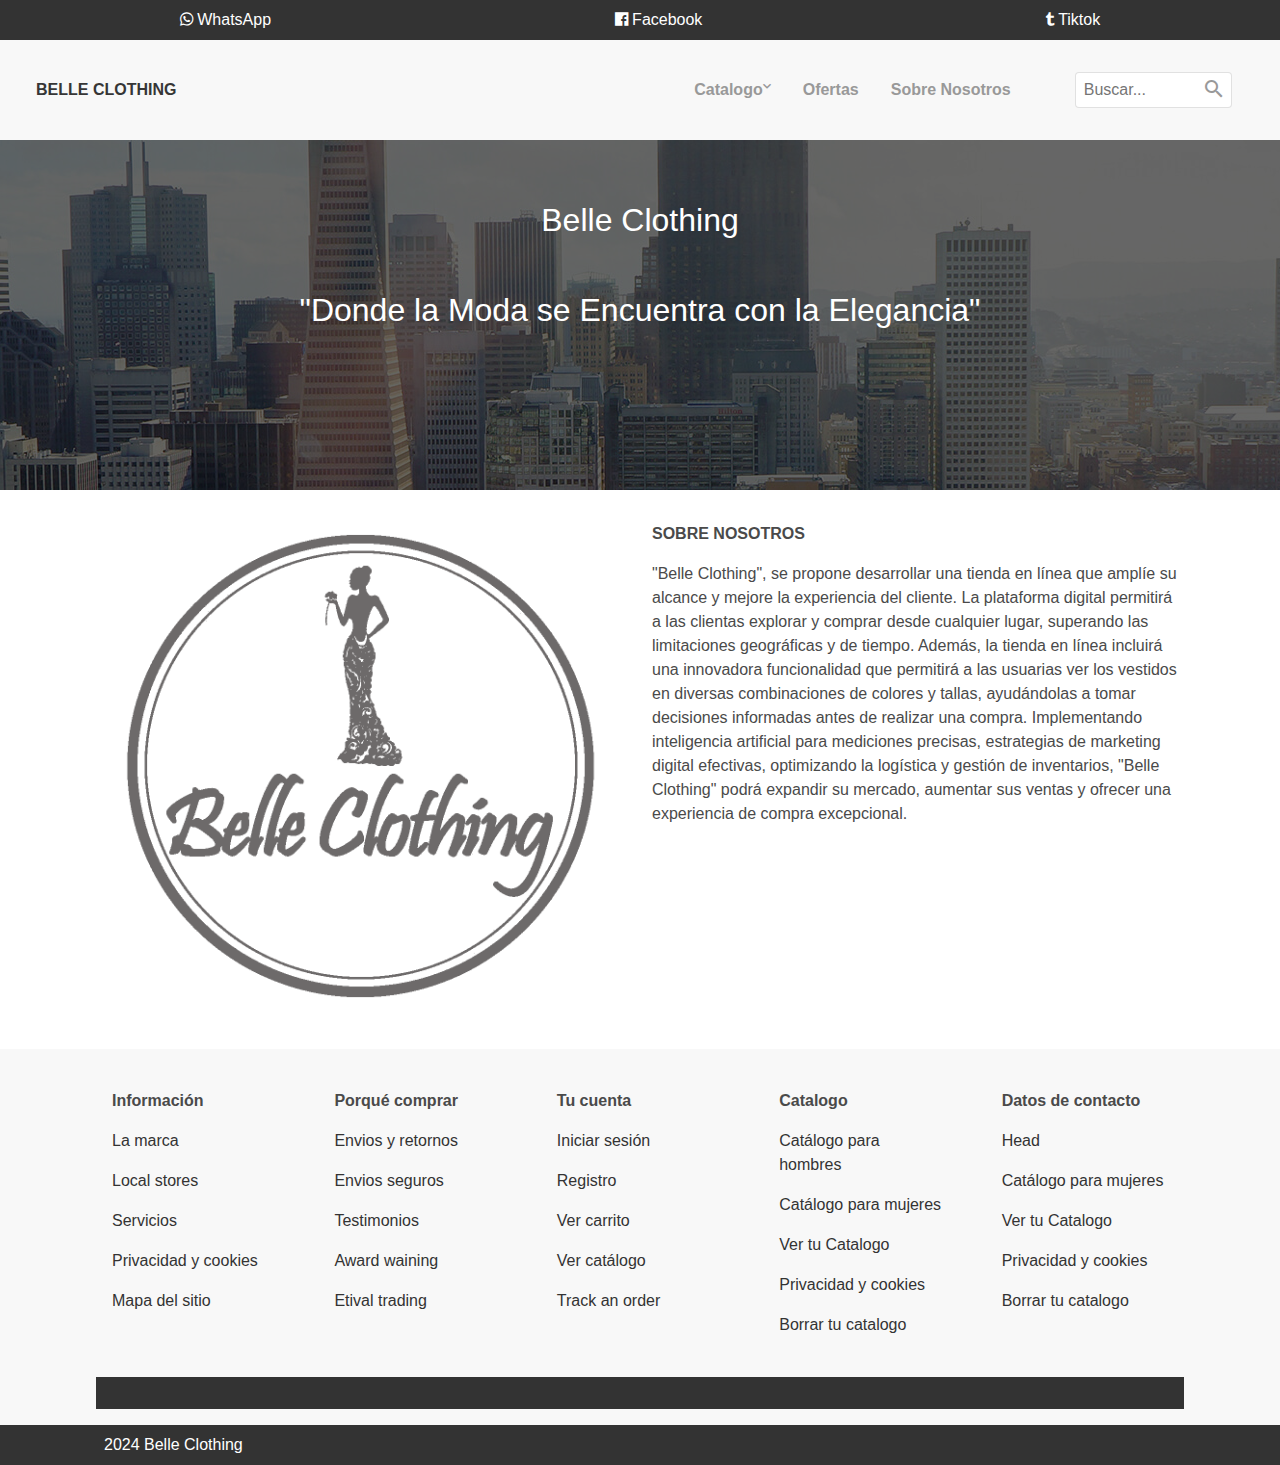
<file: brand.html>
<!DOCTYPE html>
<html lang="en">

<head>
    <meta charset="UTF-8">
    <meta name="viewport" content="width=device-width, initial-scale=1.0">
    <meta http-equiv="X-UA-Compatible" content="ie=edge">
    <link rel="stylesheet" href="css/bulma.min.css">
    <link rel="stylesheet" href="css/material-design-iconic-font.css">
    <link rel="stylesheet" href="css/styles.css">
    <title>Belle Clothing</title>
    <link rel="icon" href="./img/icono.ico" type="image/x-icon">
    <!-- Google Tag Manager -->
    <script>(function(w,d,s,l,i){w[l]=w[l]||[];w[l].push({'gtm.start':
        new Date().getTime(),event:'gtm.js'});var f=d.getElementsByTagName(s)[0],
        j=d.createElement(s),dl=l!='dataLayer'?'&l='+l:'';j.async=true;j.src=
        'https://www.googletagmanager.com/gtm.js?id='+i+dl;f.parentNode.insertBefore(j,f);
        })(window,document,'script','dataLayer','GTM-5X8DLTNZ');</script>
        <!-- End Google Tag Manager -->
</head>

<body>
    <!-- Google Tag Manager (noscript) -->
    <noscript><iframe src="https://www.googletagmanager.com/ns.html?id=GTM-5X8DLTNZ"
        height="0" width="0" style="display:none;visibility:hidden"></iframe></noscript>
        <!-- End Google Tag Manager (noscript) -->
    <!-- Barra de navegación -->
    <header>
        <nav class="navbar-top">
            <ul class="navbar-top-ul">
                <li class="navbar-top-item">
                    <a href="https://wa.me/51925768026" target="_blank" class="navbar-top-links"><i class="zmdi zmdi-whatsapp"></i> WhatsApp</a>
                </li>
                <li class="navbar-top-item">
                    <a href="https://www.facebook.com/profile.php?id=100052223473489" target="_blank" class="navbar-top-links"><i class="zmdi zmdi-facebook-box"></i> Facebook</a>
                </li>
                <li class="navbar-top-item">
                    <a href="https://www.tiktok.com/@belle_clothingg?_t=8mtvuKCoeoP&_r=1" target="_blank" class="navbar-top-links"><i class="zmdi zmdi-tumblr"></i> Tiktok</a>
                </li>
            </ul>
        </nav>
        <nav class="navbar">
            <header class="nabvar-mobile is-size-5-mobile">
                <a class="navbar-mobile-link has-text-white" href="#" id="btn-mobile"><i class="zmdi zmdi-menu"></i></a>
                <a class="navbar-mobile-link has-text-white" href="#">Belle Clothing</a>
            </header>
            <nav class="nav-menu --nav-dark-light" id="mySidenav">
                <form class="form-group " action="#">
                    <div class="form-group-container">
                        <span class="form-group-icon"><i class="zmdi zmdi-search"></i></span>
                        <input type="text" class="form-group-input" placeholder="Buscar...">
                    </div>
                </form>
    
                <a class="is-hidden-mobile brand is-uppercase has-text-weight-bold has-text-dark" href="index.html">Belle Clothing</a>
                <ul class="nav-menu-ul">
                    <li class="nav-menu-item" id="men">
                        <a class="nav-menu-link link-submenu" href="#">Catalogo <i
                                class="zmdi zmdi-chevron-down"></i></a>
                        <div class="container-sub-menu">
                            <ul class="sub-menu-ul">
                                <li class="nav-menu-item ">
                                    <a class="nav-menu-link" href="#">
                                        <strong>Casual</strong>
                                        <i class="zmdi zmdi-chevron-down "></i>
                                    </a>
                                    <ul class="sub-menu-ul">
                                        <li class="nav-menu-item"><a class="nav-menu-link" href="#">Chaquetas</a></li>
                                        <li class="nav-menu-item"><a class="nav-menu-link" href="#">Camisas Polo</a>
                                        </li>
                                        <li class="nav-menu-item"><a class="nav-menu-link" href="#">Pantalones</a></li>
                                        <li class="nav-menu-item"><a class="nav-menu-link" href="#">Camisetas</a></li>
                                    </ul>
                                </li>
                            </ul>
                            <ul class="sub-menu-ul">
                                <li class="nav-menu-item"><a class="nav-menu-link" href="#">
                                        <strong>Formal</strong>
                                        <i class="zmdi zmdi-chevron-down "></i>
                                    </a>
                                    <ul class="sub-menu-ul">
                                        <li class="nav-menu-item"><a class="nav-menu-link" href="#">Chaquetas</a></li>
                                        <li class="nav-menu-item"><a class="nav-menu-link" href="#">Camisetas</a></li>
                                        <li class="nav-menu-item"><a class="nav-menu-link" href="#">Trajes</a></li>
                                        <li class="nav-menu-item"><a class="nav-menu-link" href="#">Pantalones</a></li>
                                    </ul>
                                </li>
                            </ul>
                            <div class="ads is-hidden-touch">
                                <h1 class="ads-h1">¡Contáctanos!</h1>
                                <h2 class="ads-h2">Tenemos más que ofrecerte</h2>
                            </div>
                        </div>
                    </li>
                    <li class="nav-menu-item"><a href="lookbook.html" class="nav-menu-link">Ofertas</a></li>
                    <li class="nav-menu-item"><a href="brand.html" class="nav-menu-link">Sobre Nosotros</a></li>
                </ul>
            </nav>
        </nav>
    </header>  
    <!-- Banner -->
    <div class="banner banner-second">
        <div class="banner-container ">
            <h1>Belle Clothing</h1>
            <h1>"Donde la Moda se Encuentra con la Elegancia"</h1>
        </div>
    </div>
    <div class="container">
        <div class="columns">
            <div class="column is-half">
                <img src="./img/logo.png" class="logo" alt="jpg">
            </div>
            <div class="column is-half">
                <h3 class="has-text-weight-bold">SOBRE NOSOTROS</h3>
                <p>"Belle Clothing", se propone desarrollar una tienda en línea que amplíe 
                    su alcance y mejore la experiencia del cliente. La plataforma digital 
                    permitirá a las clientas explorar y comprar desde cualquier lugar, 
                    superando las limitaciones geográficas y de tiempo. Además, la tienda 
                    en línea incluirá una innovadora funcionalidad que permitirá a las 
                    usuarias ver los vestidos en diversas combinaciones de colores y tallas, 
                    ayudándolas a tomar decisiones informadas antes de realizar una compra. 
                    Implementando inteligencia artificial para mediciones precisas, estrategias 
                    de marketing digital efectivas, optimizando la logística y gestión de inventarios, 
                    "Belle Clothing" podrá expandir su mercado, aumentar sus ventas y ofrecer una experiencia 
                    de compra excepcional.</p>
            </div>
        </div>
    </div>
    <!-- <div class="container">
        <div class="columns">
            <div class="column is-half">
                <img src="img/img-brand-3.jpg">
                <h3 class="has-text-weight-bold">TEMPORE ASPERNATUR CONSEQUUNTUR</h3>
                <p>Lorem ipsum dolor sit amet consectetur adipisicing elit. Veniam tempore aspernatur consequuntur.
                    Vero nesciunt optio consequatur tenetur tempora ab, corporis dolorem modi. Nulla magnam quidem
                    officiis, blanditiis ducimus rerum optio?</p>
            </div>
            <div class="column is-half">

                <img src="img/img-brand-2.jpg">
                <h3 class="has-text-weight-bold">TEMPORE ASPERNATUR CONSEQUUNTUR</h3>
                <p>Lorem ipsum dolor sit amet consectetur adipisicing elit. Veniam tempore aspernatur
                    consequuntur.
                    Vero nesciunt optio consequatur tenetur tempora ab, corporis dolorem modi. Nulla magnam
                    quidem
                    officiis, blanditiis ducimus rerum optio?</p>
            </div>
        </div>
    </div> -->



    <footer class="footer">
        <div class="container">
            <div class="columns is-multiline">
                <div class="column">
                    <ul class="footer-ul">
                        <li class="footer-item">
                            <h3 class="has-text-weight-bold">Información</h3>
                        </li>
                        <li class="footer-item"><a class="footer-link" href="#">La marca</a></li>
                        <li class="footer-item"><a class="footer-link" href="#">Local stores</a></li>
                        <li class="footer-item"><a class="footer-link" href="#">Servicios </a></li>
                        <li class="footer-item"><a class="footer-link" href="#">Privacidad y cookies</a></li>
                        <li class="footer-item"><a class="footer-link" href="#">Mapa del sitio</a></li>
                    </ul>
                </div>

                <div class="column">
                    <ul class="footer-ul">
                        <li class="footer-item">
                            <h3 class="has-text-weight-bold">Porqué comprar</h3>
                        </li>
                        <li class="footer-item"><a class="footer-link" href="#">Envios y retornos</a></li>
                        <li class="footer-item"><a class="footer-link" href="#">Envios seguros</a></li>
                        <li class="footer-item"><a class="footer-link" href="#">Testimonios </a></li>
                        <li class="footer-item"><a class="footer-link" href="#">Award waining</a></li>
                        <li class="footer-item"><a class="footer-link" href="#">Etival trading</a></li>
                    </ul>
                </div>
                <div class="column">
                    <ul class="footer-ul">
                        <li class="footer-item">
                            <h3 class="has-text-weight-bold">Tu cuenta</h3>
                        </li>
                        <li class="footer-item"><a class="footer-link" href="#">Iniciar sesión</a></li>
                        <li class="footer-item"><a class="footer-link" href="#">Registro</a></li>
                        <li class="footer-item"><a class="footer-link" href="#">Ver carrito </a></li>
                        <li class="footer-item"><a class="footer-link" href="#">Ver catálogo</a></li>
                        <li class="footer-item"><a class="footer-link" href="#">Track an order</a></li>
                    </ul>
                </div>
                <div class="column">
                    <ul class="footer-ul">
                        <li class="footer-item">
                            <h3 class="has-text-weight-bold">Catalogo</h3>
                        </li>
                        <li class="footer-item"><a class="footer-link" href="#">Catálogo para hombres</a></li>
                        <li class="footer-item"><a class="footer-link" href="#">Catálogo para mujeres</a></li>
                        <li class="footer-item"><a class="footer-link" href="#">Ver tu Catalogo </a></li>
                        <li class="footer-item"><a class="footer-link" href="#">Privacidad y cookies</a></li>
                        <li class="footer-item"><a class="footer-link" href="#">Borrar tu catalogo</a></li>
                    </ul>
                </div>
                <div class="column">

                    <ul class="footer-ul">
                        <li class="footer-item">
                            <h3 class="has-text-weight-bold">Datos de contacto</h3>
                        </li>
                        <li class="footer-item"><a class="footer-link" href="#">Head</a></li>
                        <li class="footer-item"><a class="footer-link" href="#">Catálogo para mujeres</a></li>
                        <li class="footer-item"><a class="footer-link" href="#">Ver tu Catalogo </a></li>
                        <li class="footer-item"><a class="footer-link" href="#">Privacidad y cookies</a></li>
                        <li class="footer-item"><a class="footer-link" href="#">Borrar tu catalogo</a></li>
                    </ul>
                </div>
                <div class="column is-full">
                    <div class="footer-socials">
                        <!-- <a class="footer-solcials-link" href="#"><i class="zmdi zmdi-facebook"></i></a>
                        <a class="footer-solcials-link" href="#"><i class="zmdi zmdi-twitter"></i></a>
                        <a class="footer-solcials-link" href="#"><i class="zmdi zmdi-instagram"></i></a>
                        <a class="footer-solcials-link" href="#"><i class="zmdi zmdi-pinterest"></i></a> -->
                    </div>
                </div>
            </div>
        </div>
        <div class="footer-bar-top">
            <div class="container">
                <a class="footer-bar-top-links" href="#">2024 Belle Clothing</a>
            </div>
        </div>
    </footer>
    <script src="js/main.js"></script>

</body>

</html>
</file>
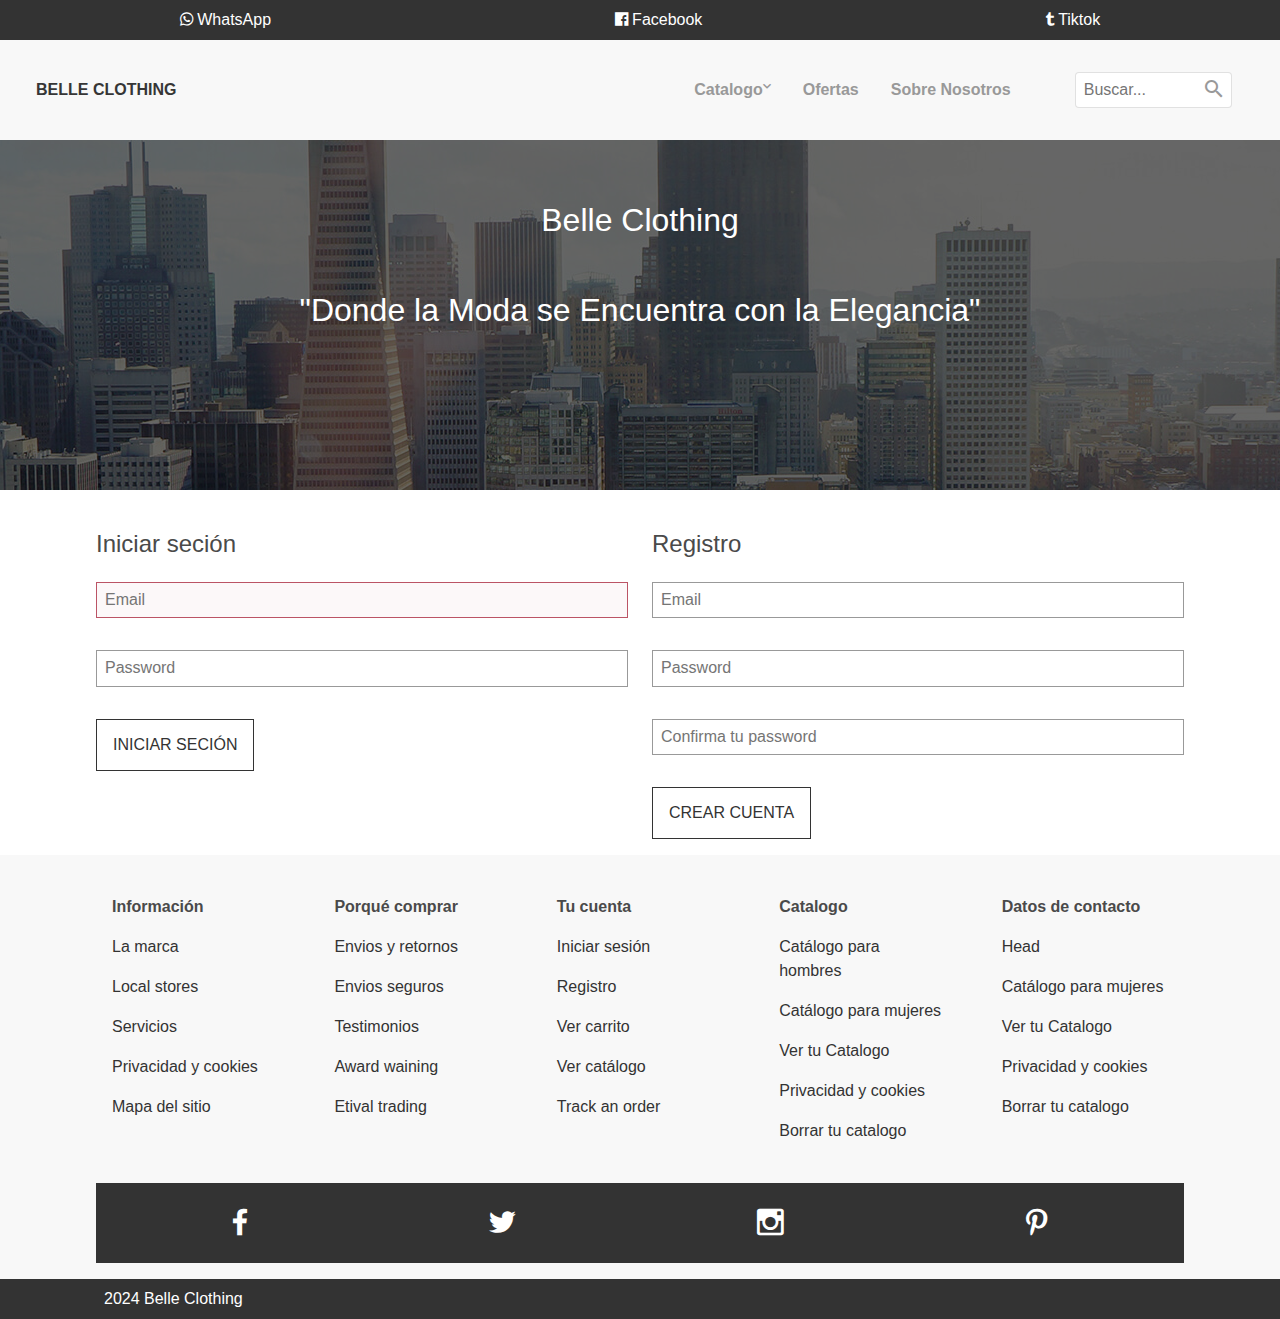
<file: login.html>
<!DOCTYPE html>
<html lang="en">

<head>
    <meta charset="UTF-8">
    <meta name="viewport" content="width=device-width, initial-scale=1.0">
    <meta http-equiv="X-UA-Compatible" content="ie=edge">
    <link rel="stylesheet" href="css/bulma.min.css">
    <link rel="stylesheet" href="css/material-design-iconic-font.css">
    <link rel="stylesheet" href="css/styles.css">
    <title>Belle Clothing</title>
    <link rel="icon" href="./img/icono.ico" type="image/x-icon">
    <!-- Google Tag Manager (noscript) -->
    <noscript><iframe src="https://www.googletagmanager.com/ns.html?id=GTM-5X8DLTNZ"
    height="0" width="0" style="display:none;visibility:hidden"></iframe></noscript>
    <!-- End Google Tag Manager (noscript) --><!-- Google Tag Manager -->
    <script>(function(w,d,s,l,i){w[l]=w[l]||[];w[l].push({'gtm.start':
        new Date().getTime(),event:'gtm.js'});var f=d.getElementsByTagName(s)[0],
        j=d.createElement(s),dl=l!='dataLayer'?'&l='+l:'';j.async=true;j.src=
        'https://www.googletagmanager.com/gtm.js?id='+i+dl;f.parentNode.insertBefore(j,f);
        })(window,document,'script','dataLayer','GTM-5X8DLTNZ');</script>
    <!-- End Google Tag Manager -->
</head>

<body>
    <!-- Google Tag Manager (noscript) -->
    <noscript><iframe src="https://www.googletagmanager.com/ns.html?id=GTM-5X8DLTNZ"
        height="0" width="0" style="display:none;visibility:hidden"></iframe></noscript>
    <!-- End Google Tag Manager (noscript) -->
    <header>
        <nav class="navbar-top">
            <ul class="navbar-top-ul">
                <li class="navbar-top-item">
                    <a href="https://wa.me/51925768026" target="_blank" class="navbar-top-links"><i class="zmdi zmdi-whatsapp"></i> WhatsApp</a>
                </li>
                <li class="navbar-top-item">
                    <a href="https://www.facebook.com/profile.php?id=100052223473489" target="_blank" class="navbar-top-links"><i class="zmdi zmdi-facebook-box"></i> Facebook</a>
                </li>
                <li class="navbar-top-item">
                    <a href="https://www.tiktok.com/@belle_clothingg?_t=8mtvuKCoeoP&_r=1" target="_blank" class="navbar-top-links"><i class="zmdi zmdi-tumblr"></i> Tiktok</a>
                </li>
            </ul>
        </nav>
        <nav class="navbar">
            <header class="nabvar-mobile is-size-5-mobile">
                <a class="navbar-mobile-link has-text-white" href="#" id="btn-mobile"><i class="zmdi zmdi-menu"></i></a>
                <a class="navbar-mobile-link has-text-white" href="#">Belle Clothing</a>
            </header>
            <nav class="nav-menu --nav-dark-light" id="mySidenav">
                <form class="form-group " action="#">
                    <div class="form-group-container">
                        <span class="form-group-icon"><i class="zmdi zmdi-search"></i></span>
                        <input type="text" class="form-group-input" placeholder="Buscar...">
                    </div>
                </form>
    
                <a class="is-hidden-mobile brand is-uppercase has-text-weight-bold has-text-dark" href="index.html">Belle Clothing</a>
                <ul class="nav-menu-ul">
                    <li class="nav-menu-item" id="men">
                        <a class="nav-menu-link link-submenu" href="#">Catalogo <i
                                class="zmdi zmdi-chevron-down"></i></a>
                        <div class="container-sub-menu">
                            <ul class="sub-menu-ul">
                                <li class="nav-menu-item ">
                                    <a class="nav-menu-link" href="#">
                                        <strong>Casual</strong>
                                        <i class="zmdi zmdi-chevron-down "></i>
                                    </a>
                                    <ul class="sub-menu-ul">
                                        <li class="nav-menu-item"><a class="nav-menu-link" href="#">Chaquetas</a></li>
                                        <li class="nav-menu-item"><a class="nav-menu-link" href="#">Camisas Polo</a>
                                        </li>
                                        <li class="nav-menu-item"><a class="nav-menu-link" href="#">Pantalones</a></li>
                                        <li class="nav-menu-item"><a class="nav-menu-link" href="#">Camisetas</a></li>
                                    </ul>
                                </li>
                            </ul>
                            <ul class="sub-menu-ul">
                                <li class="nav-menu-item"><a class="nav-menu-link" href="#">
                                        <strong>Formal</strong>
                                        <i class="zmdi zmdi-chevron-down "></i>
                                    </a>
                                    <ul class="sub-menu-ul">
                                        <li class="nav-menu-item"><a class="nav-menu-link" href="#">Chaquetas</a></li>
                                        <li class="nav-menu-item"><a class="nav-menu-link" href="#">Camisetas</a></li>
                                        <li class="nav-menu-item"><a class="nav-menu-link" href="#">Trajes</a></li>
                                        <li class="nav-menu-item"><a class="nav-menu-link" href="#">Pantalones</a></li>
                                    </ul>
                                </li>
                            </ul>
                            <div class="ads is-hidden-touch">
                                <h1 class="ads-h1">¡Contáctanos!</h1>
                                <h2 class="ads-h2">Tenemos mucho más que ofrecerte</h2>
                            </div>
                        </div>
                    </li>
                    <li class="nav-menu-item"><a href="lookbook.html" class="nav-menu-link">Ofertas</a></li>
                    <li class="nav-menu-item"><a href="brand.html" class="nav-menu-link">Sobre Nosotros</a></li>
                </ul>
            </nav>
        </nav>
    </header>  
    <!-- Banner -->
    <div class="banner banner-second">
        <div class="banner-container ">
            <h1>Belle Clothing</h1>
            <h1>"Donde la Moda se Encuentra con la Elegancia"</h1>
        </div>
    </div>

    <div class="container">
        <div class="columns">
            <div class="column">
                <h2 class="is-size-4">Iniciar seción</h2>
                <form action="#" class="form-control">

                    <input type="email" placeholder="Email" class="form-control-field error">

                    <input type="password" placeholder="Password" class="form-control-field">

                    <button class="btn btn-default btn-primary">Iniciar seción</button>
                </form>
            </div>
            <div class="column">
                <h2 class="is-size-4">Registro</h2>
                <form action="#" class="form-control">
                    <input type="email" placeholder="Email" class="form-control-field">

                    <input type="password" placeholder="Password" class="form-control-field">

                    <input type="password" placeholder="Confirma tu password" class="form-control-field">
                        
                    <button class="btn btn-default btn-primary">Crear cuenta</button>
                </form>
            </div>
        </div>
    </div>

    <!-- footer -->
    <footer class="footer">
        <div class="container">
            <div class="columns is-multiline">
                <div class="column">
                    <ul class="footer-ul">
                        <li class="footer-item">
                            <h3 class="has-text-weight-bold">Información</h3>
                        </li>
                        <li class="footer-item"><a class="footer-link" href="#">La marca</a></li>
                        <li class="footer-item"><a class="footer-link" href="#">Local stores</a></li>
                        <li class="footer-item"><a class="footer-link" href="#">Servicios </a></li>
                        <li class="footer-item"><a class="footer-link" href="#">Privacidad y cookies</a></li>
                        <li class="footer-item"><a class="footer-link" href="#">Mapa del sitio</a></li>
                    </ul>
                </div>

                <div class="column">
                    <ul class="footer-ul">
                        <li class="footer-item">
                            <h3 class="has-text-weight-bold">Porqué comprar</h3>
                        </li>
                        <li class="footer-item"><a class="footer-link" href="#">Envios y retornos</a></li>
                        <li class="footer-item"><a class="footer-link" href="#">Envios seguros</a></li>
                        <li class="footer-item"><a class="footer-link" href="#">Testimonios </a></li>
                        <li class="footer-item"><a class="footer-link" href="#">Award waining</a></li>
                        <li class="footer-item"><a class="footer-link" href="#">Etival trading</a></li>
                    </ul>
                </div>
                <div class="column">
                    <ul class="footer-ul">
                        <li class="footer-item">
                            <h3 class="has-text-weight-bold">Tu cuenta</h3>
                        </li>
                        <li class="footer-item"><a class="footer-link" href="#">Iniciar sesión</a></li>
                        <li class="footer-item"><a class="footer-link" href="#">Registro</a></li>
                        <li class="footer-item"><a class="footer-link" href="#">Ver carrito </a></li>
                        <li class="footer-item"><a class="footer-link" href="#">Ver catálogo</a></li>
                        <li class="footer-item"><a class="footer-link" href="#">Track an order</a></li>
                    </ul>
                </div>
                <div class="column">
                    <ul class="footer-ul">
                        <li class="footer-item">
                            <h3 class="has-text-weight-bold">Catalogo</h3>
                        </li>
                        <li class="footer-item"><a class="footer-link" href="#">Catálogo para hombres</a></li>
                        <li class="footer-item"><a class="footer-link" href="#">Catálogo para mujeres</a></li>
                        <li class="footer-item"><a class="footer-link" href="#">Ver tu Catalogo </a></li>
                        <li class="footer-item"><a class="footer-link" href="#">Privacidad y cookies</a></li>
                        <li class="footer-item"><a class="footer-link" href="#">Borrar tu catalogo</a></li>
                    </ul>
                </div>
                <div class="column">

                    <ul class="footer-ul">
                        <li class="footer-item">
                            <h3 class="has-text-weight-bold">Datos de contacto</h3>
                        </li>
                        <li class="footer-item"><a class="footer-link" href="#">Head</a></li>
                        <li class="footer-item"><a class="footer-link" href="#">Catálogo para mujeres</a></li>
                        <li class="footer-item"><a class="footer-link" href="#">Ver tu Catalogo </a></li>
                        <li class="footer-item"><a class="footer-link" href="#">Privacidad y cookies</a></li>
                        <li class="footer-item"><a class="footer-link" href="#">Borrar tu catalogo</a></li>
                    </ul>
                </div>
                <div class="column is-full">
                    <div class="footer-socials">
                        <a class="footer-solcials-link" href="#"><i class="zmdi zmdi-facebook"></i></a>
                        <a class="footer-solcials-link" href="#"><i class="zmdi zmdi-twitter"></i></a>
                        <a class="footer-solcials-link" href="#"><i class="zmdi zmdi-instagram"></i></a>
                        <a class="footer-solcials-link" href="#"><i class="zmdi zmdi-pinterest"></i></a>
                    </div>
                </div>
            </div>
        </div>

        <div class="footer-bar-top">
            <div class="container">
                <a class="footer-bar-top-links" href="#">2024 Belle Clothing</a>
            </div>
        </div>
    </footer>
    <script src="js/main.js"></script>

</body>

</html>
</file>
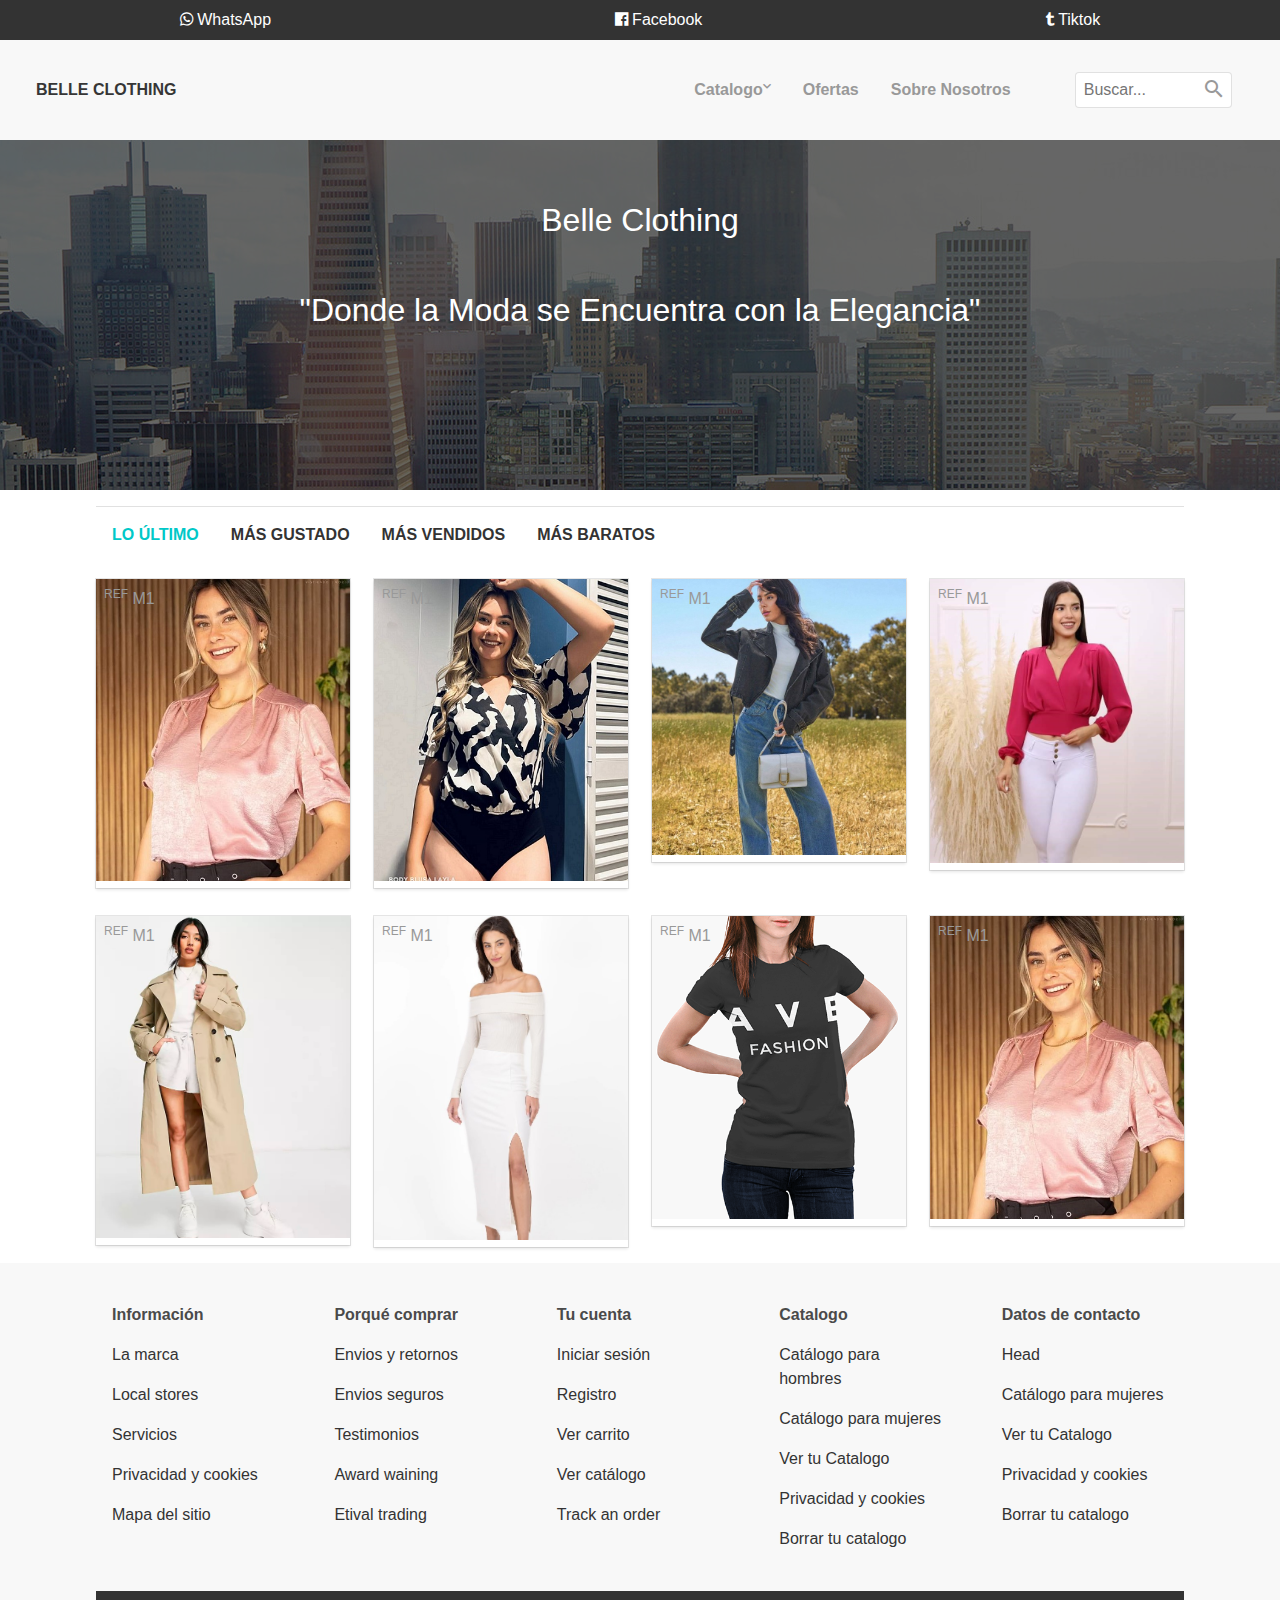
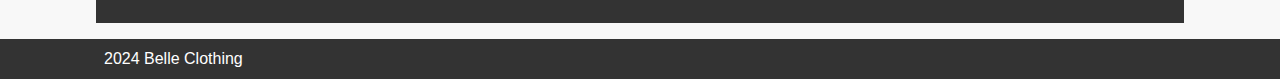
<file: lookbook.html>
<!DOCTYPE html>
<html lang="en">

<head>
    <meta charset="UTF-8">
    <meta name="viewport" content="width=device-width, initial-scale=1.0">
    <meta http-equiv="X-UA-Compatible" content="ie=edge">
    <link rel="stylesheet" href="css/bulma.min.css">
    <link rel="stylesheet" href="css/material-design-iconic-font.css">
    <link rel="stylesheet" href="css/styles.css">
    <title>Belle Clothing</title>
    <link rel="icon" href="./img/icono.ico" type="image/x-icon">
    <!-- Google Tag Manager -->
    <script>(function(w,d,s,l,i){w[l]=w[l]||[];w[l].push({'gtm.start':
        new Date().getTime(),event:'gtm.js'});var f=d.getElementsByTagName(s)[0],
        j=d.createElement(s),dl=l!='dataLayer'?'&l='+l:'';j.async=true;j.src=
        'https://www.googletagmanager.com/gtm.js?id='+i+dl;f.parentNode.insertBefore(j,f);
        })(window,document,'script','dataLayer','GTM-5X8DLTNZ');</script>
    <!-- End Google Tag Manager -->
</head>

<body>
    <!-- Google Tag Manager (noscript) -->
    <noscript><iframe src="https://www.googletagmanager.com/ns.html?id=GTM-5X8DLTNZ"
        height="0" width="0" style="display:none;visibility:hidden"></iframe></noscript>
    <!-- End Google Tag Manager (noscript) -->
    <!-- Barra de navegación -->
    <header>
        <nav class="navbar-top">
            <ul class="navbar-top-ul">
                <li class="navbar-top-item">
                    <a href="https://wa.me/51925768026" target="_blank" class="navbar-top-links"><i class="zmdi zmdi-whatsapp"></i> WhatsApp</a>
                </li>
                <li class="navbar-top-item">
                    <a href="https://www.facebook.com/profile.php?id=100052223473489" target="_blank" class="navbar-top-links"><i class="zmdi zmdi-facebook-box"></i> Facebook</a>
                </li>
                <li class="navbar-top-item">
                    <a href="https://www.tiktok.com/@belle_clothingg?_t=8mtvuKCoeoP&_r=1" target="_blank" class="navbar-top-links"><i class="zmdi zmdi-tumblr"></i> Tiktok</a>
                </li>
            </ul>
        </nav>
        <nav class="navbar">
            <header class="nabvar-mobile is-size-5-mobile">
                <a class="navbar-mobile-link has-text-white" href="#" id="btn-mobile"><i class="zmdi zmdi-menu"></i></a>
                <a class="navbar-mobile-link has-text-white" href="#">Belle Clothing</a>
            </header>
            <nav class="nav-menu --nav-dark-light" id="mySidenav">
                <form class="form-group " action="#">
                    <div class="form-group-container">
                        <span class="form-group-icon"><i class="zmdi zmdi-search"></i></span>
                        <input type="text" class="form-group-input" placeholder="Buscar...">
                    </div>
                </form>
    
                <a class="is-hidden-mobile brand is-uppercase has-text-weight-bold has-text-dark" href="index.html">Belle Clothing</a>
                <ul class="nav-menu-ul">
                    <li class="nav-menu-item" id="men">
                        <a class="nav-menu-link link-submenu" href="#">Catalogo <i
                                class="zmdi zmdi-chevron-down"></i></a>
                        <div class="container-sub-menu">
                            <ul class="sub-menu-ul">
                                <li class="nav-menu-item ">
                                    <a class="nav-menu-link" href="#">
                                        <strong>Casual</strong>
                                        <i class="zmdi zmdi-chevron-down "></i>
                                    </a>
                                    <ul class="sub-menu-ul">
                                        <li class="nav-menu-item"><a class="nav-menu-link" href="#">Chaquetas</a></li>
                                        <li class="nav-menu-item"><a class="nav-menu-link" href="#">Camisas Polo</a>
                                        </li>
                                        <li class="nav-menu-item"><a class="nav-menu-link" href="#">Pantalones</a></li>
                                        <li class="nav-menu-item"><a class="nav-menu-link" href="#">Camisetas</a></li>
                                    </ul>
                                </li>
                            </ul>
                            <ul class="sub-menu-ul">
                                <li class="nav-menu-item"><a class="nav-menu-link" href="#">
                                        <strong>Formal</strong>
                                        <i class="zmdi zmdi-chevron-down "></i>
                                    </a>
                                    <ul class="sub-menu-ul">
                                        <li class="nav-menu-item"><a class="nav-menu-link" href="#">Chaquetas</a></li>
                                        <li class="nav-menu-item"><a class="nav-menu-link" href="#">Camisetas</a></li>
                                        <li class="nav-menu-item"><a class="nav-menu-link" href="#">Trajes</a></li>
                                        <li class="nav-menu-item"><a class="nav-menu-link" href="#">Pantalones</a></li>
                                    </ul>
                                </li>
                            </ul>
                            <div class="ads is-hidden-touch">
                                <h1 class="ads-h1">¡Contáctanos!</h1>
                                <h2 class="ads-h2">Tenemos mucho más que ofrecerte</h2>
                            </div>
                        </div>
                    </li>
                    <li class="nav-menu-item"><a href="lookbook.html" class="nav-menu-link">Ofertas</a></li>
                    <li class="nav-menu-item"><a href="brand.html" class="nav-menu-link">Sobre Nosotros</a></li>
                </ul>
            </nav>
        </nav>
    </header>  
    
    <!-- Banner -->
    <div class="banner banner-second">
        <div class="banner-container ">
            <h1>Belle Clothing</h1>
            <h1>"Donde la Moda se Encuentra con la Elegancia"</h1>
        </div>
    </div>

    <div class="container">
        <nav class="nav">
            <a class="nav-item --active" >Lo último</a>
            <a class="nav-item">Más Gustado</a>
            <a class="nav-item" >Más vendidos</a>
            <a class="nav-item" >Más baratos</a>
            <!-- <a class="nav-item" href="#">Más caro</a> -->
        </nav>
    </div>
    <div class="container">
        <div class="columns is-mobile is-multiline">
            <div class="column is-half-mobile is-one-quarter-desktop">
                <div class="card ">
                    <span class="price"> <sup>REF</sup> M1</span>
                    <img src="img/item-1.png" alt="">
                    <div class="card-simple-options">
                        <!-- <a class="btn btn--mini-rounded">
                            <i class="zmdi zmdi-favorite"></i>
                        </a> -->
                        <a href="https://wa.me/51925768026" target="_blank" class="btn btn--mini-rounded">
                            <i class="zmdi zmdi-whatsapp"></i>
                        </a>

                    </div>
                </div>
            </div>
            <div class="column is-half-mobile is-one-quarter-desktop">
                <div class="card ">
                    <span class="price"> <sup>REF</sup> M1</span>
                    <img src="img/item-2.png" alt="">
                    <div class="card-simple-options">
                        <!-- <a class="btn btn--mini-rounded">
                            <i class="zmdi zmdi-favorite"></i>
                        </a> -->
                        <a href="https://wa.me/51925768026" target="_blank" class="btn btn--mini-rounded">
                            <i class="zmdi zmdi-whatsapp"></i>
                        </a>

                    </div>
                </div>
            </div>
            <div class="column is-half-mobile is-one-quarter-desktop">
                <div class="card ">
                    <span class="price"> <sup>REF</sup> M1</span>
                    <img src="img/item-3.png" alt="">
                    <div class="card-simple-options">
                        <!-- <a class="btn btn--mini-rounded">
                            <i class="zmdi zmdi-favorite"></i>
                        </a> -->
                        <a href="https://wa.me/51925768026" target="_blank" class="btn btn--mini-rounded">
                            <i class="zmdi zmdi-whatsapp"></i>
                        </a>

                    </div>
                </div>
            </div>
            <div class="column is-half-mobile is-one-quarter-desktop">
                <div class="card ">
                    <span class="price"> <sup>REF</sup> M1</span>
                    <img src="img/item-4.png" alt="">
                    <div class="card-simple-options">
                        <!-- <a class="btn btn--mini-rounded">
                            <i class="zmdi zmdi-favorite"></i>
                        </a> -->
                        <a href="https://wa.me/51925768026" target="_blank" class="btn btn--mini-rounded">
                            <i class="zmdi zmdi-whatsapp"></i>
                        </a>

                    </div>
                </div>
            </div>
        </div>
    </div>
    <div class="container">
        <div class="columns is-mobile is-multiline">
            <div class="column is-half-mobile is-one-quarter-desktop">
                <div class="card ">
                    <span class="price"> <sup>REF</sup> M1</span>
                    <img src="img/item-5.png" alt="">
                    <div class="card-simple-options">
                        <!-- <a class="btn btn--mini-rounded">
                            <i class="zmdi zmdi-favorite"></i>
                        </a> -->
                        <a href="https://wa.me/51925768026" target="_blank" class="btn btn--mini-rounded">
                            <i class="zmdi zmdi-whatsapp"></i>
                        </a>

                    </div>
                </div>
            </div>
            <div class="column is-half-mobile is-one-quarter-desktop">
                <div class="card ">
                    <span class="price"> <sup>REF</sup> M1</span>
                    <img src="img/item-6.png" alt="">
                    <div class="card-simple-options">
                        <!-- <a class="btn btn--mini-rounded">
                            <i class="zmdi zmdi-favorite"></i>
                        </a> -->
                        <a href="https://wa.me/51925768026" target="_blank" class="btn btn--mini-rounded">
                            <i class="zmdi zmdi-whatsapp"></i>
                        </a>

                    </div>
                </div>
            </div>
            <div class="column is-half-mobile is-one-quarter-desktop">
                <div class="card ">
                    <span class="price"> <sup>REF</sup> M1</span>
                    <img src="img/item-7.png" alt="">
                    <div class="card-simple-options">
                        <!-- <a class="btn btn--mini-rounded">
                            <i class="zmdi zmdi-favorite"></i>
                        </a> -->
                        <a href="https://wa.me/51925768026" target="_blank" class="btn btn--mini-rounded">
                            <i class="zmdi zmdi-whatsapp"></i>
                        </a>

                    </div>
                </div>
            </div>
            <div class="column is-half-mobile is-one-quarter-desktop">
                <div class="card ">
                    <span class="price"> <sup>REF</sup> M1</span>
                    <img src="img/item-1.png" alt="">
                    <div class="card-simple-options">
                        <!-- <a class="btn btn--mini-rounded">
                            <i class="zmdi zmdi-favorite"></i>
                        </a> -->
                        <a href="https://wa.me/51925768026" target="_blank" class="btn btn--mini-rounded">
                            <i class="zmdi zmdi-whatsapp"></i>
                        </a>

                    </div>
                </div>
            </div>
        </div>
    </div>
    <footer class="footer">
        <div class="container">
            <div class="columns is-multiline">
                <div class="column">
                    <ul class="footer-ul">
                        <li class="footer-item">
                            <h3 class="has-text-weight-bold">Información</h3>
                        </li>
                        <li class="footer-item"><a class="footer-link" href="#">La marca</a></li>
                        <li class="footer-item"><a class="footer-link" href="#">Local stores</a></li>
                        <li class="footer-item"><a class="footer-link" href="#">Servicios </a></li>
                        <li class="footer-item"><a class="footer-link" href="#">Privacidad y cookies</a></li>
                        <li class="footer-item"><a class="footer-link" href="#">Mapa del sitio</a></li>
                    </ul>
                </div>

                <div class="column">
                    <ul class="footer-ul">
                        <li class="footer-item">
                            <h3 class="has-text-weight-bold">Porqué comprar</h3>
                        </li>
                        <li class="footer-item"><a class="footer-link" href="#">Envios y retornos</a></li>
                        <li class="footer-item"><a class="footer-link" href="#">Envios seguros</a></li>
                        <li class="footer-item"><a class="footer-link" href="#">Testimonios </a></li>
                        <li class="footer-item"><a class="footer-link" href="#">Award waining</a></li>
                        <li class="footer-item"><a class="footer-link" href="#">Etival trading</a></li>
                    </ul>
                </div>
                <div class="column">
                    <ul class="footer-ul">
                        <li class="footer-item">
                            <h3 class="has-text-weight-bold">Tu cuenta</h3>
                        </li>
                        <li class="footer-item"><a class="footer-link" href="#">Iniciar sesión</a></li>
                        <li class="footer-item"><a class="footer-link" href="#">Registro</a></li>
                        <li class="footer-item"><a class="footer-link" href="#">Ver carrito </a></li>
                        <li class="footer-item"><a class="footer-link" href="#">Ver catálogo</a></li>
                        <li class="footer-item"><a class="footer-link" href="#">Track an order</a></li>
                    </ul>
                </div>
                <div class="column">
                    <ul class="footer-ul">
                        <li class="footer-item">
                            <h3 class="has-text-weight-bold">Catalogo</h3>
                        </li>
                        <li class="footer-item"><a class="footer-link" href="#">Catálogo para hombres</a></li>
                        <li class="footer-item"><a class="footer-link" href="#">Catálogo para mujeres</a></li>
                        <li class="footer-item"><a class="footer-link" href="#">Ver tu Catalogo </a></li>
                        <li class="footer-item"><a class="footer-link" href="#">Privacidad y cookies</a></li>
                        <li class="footer-item"><a class="footer-link" href="#">Borrar tu catalogo</a></li>
                    </ul>
                </div>
                <div class="column">

                    <ul class="footer-ul">
                        <li class="footer-item">
                            <h3 class="has-text-weight-bold">Datos de contacto</h3>
                        </li>
                        <li class="footer-item"><a class="footer-link" href="#">Head</a></li>
                        <li class="footer-item"><a class="footer-link" href="#">Catálogo para mujeres</a></li>
                        <li class="footer-item"><a class="footer-link" href="#">Ver tu Catalogo </a></li>
                        <li class="footer-item"><a class="footer-link" href="#">Privacidad y cookies</a></li>
                        <li class="footer-item"><a class="footer-link" href="#">Borrar tu catalogo</a></li>
                    </ul>
                </div>
                <div class="column is-full">
                    <div class="footer-socials">
                        <!-- <a class="footer-solcials-link" href="#"><i class="zmdi zmdi-facebook"></i></a>
                        <a class="footer-solcials-link" href="#"><i class="zmdi zmdi-twitter"></i></a>
                        <a class="footer-solcials-link" href="#"><i class="zmdi zmdi-instagram"></i></a>
                        <a class="footer-solcials-link" href="#"><i class="zmdi zmdi-pinterest"></i></a> -->
                    </div>
                </div>
            </div>
        </div>
        
        <div class="footer-bar-top">
            <div class="container">
                <a class="footer-bar-top-links" href="#">2024 Belle Clothing</a>
            </div>
        </div>
    </footer>
    <script src="js/main.js"></script>

</body>

</html>
</file>
<file: css/styles.css>
@charset "UTF-8";

/*! normalize.css v8.0.0 | MIT License | github.com/necolas/normalize.css */
/* Document
   ========================================================================== */
/**
 * 1. Correct the line height in all browsers.
 * 2. Prevent adjustments of font size after orientation changes in iOS.
 */
*,
::after,
::before {
    box-sizing: border-box;
}

html {
    line-height: 1.15;
    /* 1 */
    -webkit-text-size-adjust: 100%;
    /* 2 */
}

/* Sections
   ========================================================================== */
/**
 * Remove the margin in all browsers.
 */
body {
    margin: 0;
}

/**
 * Correct the font size and margin on `h1` elements within `section` and
 * `article` contexts in Chrome, Firefox, and Safari.
 */
h1 {
    font-size: 2em;
    margin: 0.67em 0;
}

/* Grouping content
   ========================================================================== */
/**
 * 1. Add the correct box sizing in Firefox.
 * 2. Show the overflow in Edge and IE.
 */
hr {
    box-sizing: content-box;
    /* 1 */
    height: 0;
    /* 1 */
    overflow: visible;
    /* 2 */
}

/**
 * 1. Correct the inheritance and scaling of font size in all browsers.
 * 2. Correct the odd `em` font sizing in all browsers.
 */
pre {
    font-family: monospace, monospace;
    /* 1 */
    font-size: 1em;
    /* 2 */
}

/* Text-level semantics
   ========================================================================== */
/**
 * Remove the gray background on active links in IE 10.
 */
a {
    background-color: transparent;
}

/**
 * 1. Remove the bottom border in Chrome 57-
 * 2. Add the correct text decoration in Chrome, Edge, IE, Opera, and Safari.
 */
abbr[title] {
    border-bottom: none;
    /* 1 */
    text-decoration: underline;
    /* 2 */
    text-decoration: underline dotted;
    /* 2 */
}

/**
 * Add the correct font weight in Chrome, Edge, and Safari.
 */
b,
strong {
    font-weight: bolder;
}

/**
 * 1. Correct the inheritance and scaling of font size in all browsers.
 * 2. Correct the odd `em` font sizing in all browsers.
 */
code,
kbd,
samp {
    font-family: monospace, monospace;
    /* 1 */
    font-size: 1em;
    /* 2 */
}

/**
 * Add the correct font size in all browsers.
 */
small {
    font-size: 80%;
}

/**
 * Prevent `sub` and `sup` elements from affecting the line height in
 * all browsers.
 */
sub,
sup {
    font-size: 75%;
    line-height: 0;
    position: relative;
    vertical-align: baseline;
}

sub {
    bottom: -0.25em;
}

sup {
    top: -0.5em;
}

/* Embedded content
   ========================================================================== */
/**
 * Remove the border on images inside links in IE 10.
 */
img {
    border-style: none;
}

/* Forms
   ========================================================================== */
/**
 * 1. Change the font styles in all browsers.
 * 2. Remove the margin in Firefox and Safari.
 */
button,
input,
optgroup,
select,
textarea {
    font-family: inherit;
    /* 1 */
    font-size: 100%;
    /* 1 */
    line-height: 1.15;
    /* 1 */
    margin: 0;
    /* 2 */
}

/**
 * Show the overflow in IE.
 * 1. Show the overflow in Edge.
 */
button,
input {
    /* 1 */
    overflow: visible;
}

/**
 * Remove the inheritance of text transform in Edge, Firefox, and IE.
 * 1. Remove the inheritance of text transform in Firefox.
 */
button,
select {
    /* 1 */
    text-transform: none;
}

/**
 * Correct the inability to style clickable types in iOS and Safari.
 */
button,
[type="button"],
[type="reset"],
[type="submit"] {
    -webkit-appearance: button;
}

/**
 * Remove the inner border and padding in Firefox.
 */
button::-moz-focus-inner,
[type="button"]::-moz-focus-inner,
[type="reset"]::-moz-focus-inner,
[type="submit"]::-moz-focus-inner {
    border-style: none;
    padding: 0;
}

/**
 * Restore the focus styles unset by the previous rule.
 */
button:-moz-focusring,
[type="button"]:-moz-focusring,
[type="reset"]:-moz-focusring,
[type="submit"]:-moz-focusring {
    outline: 1px dotted ButtonText;
}

/**
 * Correct the padding in Firefox.
 */
fieldset {
    padding: 0.35em 0.75em 0.625em;
}

/**
 * 1. Correct the text wrapping in Edge and IE.
 * 2. Correct the color inheritance from `fieldset` elements in IE.
 * 3. Remove the padding so developers are not caught out when they zero out
 *    `fieldset` elements in all browsers.
 */
legend {
    box-sizing: border-box;
    /* 1 */
    color: inherit;
    /* 2 */
    display: table;
    /* 1 */
    max-width: 100%;
    /* 1 */
    padding: 0;
    /* 3 */
    white-space: normal;
    /* 1 */
}

/**
 * Add the correct vertical alignment in Chrome, Firefox, and Opera.
 */
progress {
    vertical-align: baseline;
}

/**
 * Remove the default vertical scrollbar in IE 10+.
 */
textarea {
    overflow: auto;
}

/**
 * 1. Add the correct box sizing in IE 10.
 * 2. Remove the padding in IE 10.
 */
[type="checkbox"],
[type="radio"] {
    box-sizing: border-box;
    /* 1 */
    padding: 0;
    /* 2 */
}

/**
 * Correct the cursor style of increment and decrement buttons in Chrome.
 */
[type="number"]::-webkit-inner-spin-button,
[type="number"]::-webkit-outer-spin-button {
    height: auto;
}

/**
 * 1. Correct the odd appearance in Chrome and Safari.
 * 2. Correct the outline style in Safari.
 */
[type="search"] {
    -webkit-appearance: textfield;
    /* 1 */
    outline-offset: -2px;
    /* 2 */
}

/**
 * Remove the inner padding in Chrome and Safari on macOS.
 */
[type="search"]::-webkit-search-decoration {
    -webkit-appearance: none;
}

/**
 * 1. Correct the inability to style clickable types in iOS and Safari.
 * 2. Change font properties to `inherit` in Safari.
 */
::-webkit-file-upload-button {
    -webkit-appearance: button;
    /* 1 */
    font: inherit;
    /* 2 */
}

/* Interactive
   ========================================================================== */
/*
 * Add the correct display in Edge, IE 10+, and Firefox.
 */
details {
    display: block;
}

/*
 * Add the correct display in all browsers.
 */
summary {
    display: list-item;
}

/* Misc
   ========================================================================== */
/**
 * Add the correct display in IE 10+.
 */
template {
    display: none;
}

/**
 * Add the correct display in IE 10.
 */
[hidden] {
    display: none;
}

*,
::after,
::before {
    box-sizing: border-box;
}

:root {
    /*Colores*/
    --dark: #333333;
    --dark-light: #999999;
    --primary: #00c8c8;
    --dark-lighten: #f8f8f8;
    --border-dark-light: solid 1px rgba(153, 153, 153, 0.29);
    /*Tamaños de tipografía*/
    /*  --titulo-h1: 32px;
    --body-font-size: 13px;


    @media (max-width: 375px){
        --titulo-h1: 20px;
    }*/
}

a {
    text-decoration: none;
}

ul {
    padding: 0;
}

li {
    list-style: none;
}

img {
    max-width: 100%;
    height: auto;
}

label {
    display: block;
}

iframe {
    height: 100%;
    position: absolute;
    width: 100%;
}

footer {
    padding-bottom: 0px !important;
}

.nabvar-mobile {
    background: var(--dark);
    display: flex;
    justify-content: space-between;
    padding: 10px;
    font-size: 1.5em;
    position: fixed;
    min-width: 100%;
    z-index: 200;
}

.nabvar-mobile-link {
    color: #ffffff !important;
    text-decoration: none;
}

.nav-menu {
    z-index: 50;
    width: 80%;
    padding-top: calc(40px + 1.5em);
    overflow: auto;
    position: fixed;
    top: 0;
    bottom: 0;
    z-index: 100;
    border: var(--border-dark-light);
    background: #ffffff;
    transition: 0.5s;
    transform: translateX(-100%);
}

.nav-menu-ul {
    margin: 1rem 0 1rem 0;
}

.nav-menu-item {
    border-top: var(--border-dark-light);
}

.nav-menu-link {
    color: var(--dark-light);
    text-decoration: none;
    display: block;
    padding: 1rem;
    display: flex;
    justify-content: space-between;
}

.sub-menu-ul {
    background: var(--dark-lighten);
}

.sub-menu-ul .nav-menu-link {
    padding-left: 40px;
}

.form-group {
    width: 90%;
    position: relative;
    margin: auto;
}

.form-group-container {
    position: relative;
}

.form-group-icon {
    position: absolute;
    right: 10px;
    font-size: 1.5em;
    color: var(--dark-light);
}

.form-group-input {
    padding: 0.5rem;
    border-radius: 4px;
    border: var(--border-dark-light);
    width: 100%;
    outline: none;
}

.nav {
    border-top: var(--border-dark-light);
    margin-top: 1rem;
    padding-top: 1rem;
    display: flex;
    justify-content: center;
    align-items: center;
    flex-wrap: wrap;
    padding-top: 0;
}

.nav-item {
    display: block;
    padding: 0.33333rem;
    text-decoration: none;
    text-transform: uppercase;
    color: var(--dark);
    font-weight: bold;
}

.nav-item:hover {
    color: var(--primary);
}

.container-sub-menu {
    overflow: hidden;
    max-height: 0;
    transition: max-height 0.3s ease;
}

.active {
    color: var(--primary) !important;
}

.openOffCanvas {
    transform: translateX(0);
}

@media (max-width: 1022px) {
    .navbar-top {
        display: none;
    }

    .nav-menu__container-sub-menu {
        overflow: hidden;
        max-height: 0;
        transition: max-height 0.3s ease;
    }
}

.nav {
    border-top: var(--border-dark-light);
    margin-top: 1rem;
    padding-top: 1rem;
    display: flex;
    justify-content: center;
    align-items: center;
    flex-wrap: wrap;
    padding-top: 0;
}

.nav-item {
    display: block;
    padding: 0.33333rem;
    text-decoration: none;
    text-transform: uppercase;
    color: var(--dark);
    font-weight: bold;
}

.nav-item:hover {
    color: var(--primary);
}

.--active {
    color: var(--primary);
}

@media screen and (min-width: 768px) {
    .brand {
        display: none;
    }
}

@media screen and (min-width: 1023px) {
    .brand {
        display: block;
    }

    .nav-menu-item {
        list-style: none;
    }

    .nabvar-mobile {
        display: none;
    }

    .navbar-top {
        background: var(--dark);
    }

    .navbar-top-ul {
        display: flex;
        margin: 0;
        padding: 0.5rem;
        justify-content: space-around;
    }

    .navbar-top-links {
        color: #ffffff;
    }

    .navbar-top-links:hover {
        color: var(--primary);
    }

    .nav-menu {
        z-index: 50;
        transform: translate(0);
        display: flex;
        justify-content: flex-end;
        background: transparent;
        width: 100%;
        height: 100px;
        padding-top: 0;
        border: 0;
        align-items: center;
        overflow: visible;
        margin-top: 2.5rem;
    }

    .nav-menu-ul {
        width: 80%;
        display: flex;
        justify-content: flex-end;
        overflow: visible;
        margin: 0;
        margin-right: 3rem;
    }

    .nav-menu-item {
        border-top: 0;
        position: relative;
    }

    .nav-menu-link {
        font-weight: bold;
    }

    .sub-menu-ul {
        display: flex;
        flex-direction: column;
        padding-right: 1rem;
    }

    .sub-menu-ul .nav-menu-item {
        display: flex;
        flex-direction: column;
    }

    .sub-menu-ul .nav-menu-link {
        padding: 16px;
        font-weight: normal;
    }

    .container-sub-menu {
        display: none;
        max-height: none;
        overflow: visible;
    }

    .nav-menu-item:hover > .container-sub-menu {
        width: 400px;
        background: var(--dark-lighten);
        padding: 1rem;
        position: absolute;
        top: 56px;
        display: flex;
        flex-wrap: wrap;
        -moz-box-shadow: 1px 6px 18px rgba(94, 94, 94, 0.5);
        /*FF 3.5+*/
        -webkit-box-shadow: 1px 6px 18px rgba(94, 94, 94, 0.5);
        /*Saf3-4, Chrome, iOS 4.0.2-4.2, Android 2.3+*/
        box-shadow: 1px 6px 18px rgba(94, 94, 94, 0.5);
        /* FF3.5+, Opera 9+, Saf1+, Chrome, IE10 */
        height: auto;
    }

    .--nav-dark-light {
        background: var(--dark-lighten);
    }

    .nav-menu .ads {
        width: 100%;
    }

    .nav-menu .brand {
        width: 20%;
        padding-left: 20px;
    }

    .nav-menu .form-group {
        margin: 0;
        order: 1;
        width: 200px;
        margin-right: 3rem;
    }

    .nav {
        width: 100%;
        justify-content: flex-start;
    }

    .nav-item {
        padding: 1rem;
    }
}

.nav-fixed {
    position: fixed;
    background: var(--dark-lighten);
    top: 0;
    margin: 0;
}

.banner-container {
    height: 100%;
    width: 100%;
    display: flex;
    flex-direction: column;
    justify-content: center;
    align-items: center;
    position: relative;
    color: #ffffff;
}

.banner-container .title {
    margin: 0;
}

.banner-container .btn {
    white-space: nowrap;
}

.title-cover {
    /* font-size: 10em;
    margin: 0; */
    /* color: var(--dark); */
    height: 20rem;
}

.banner-cover,
.banner-second {
    background-position: center top;
    background-size: cover;
}

.banner-cover {
    background: linear-gradient(rgba(1, 1, 1, 0), rgba(1, 1, 1, 0)),
                url("../img/banner.png") fixed;
    background-size: cover;        /* Asegura que la imagen cubra todo el contenedor */
    background-position: center;   /* Centra la imagen */
    background-repeat: no-repeat;  /* Evita la repetición de la imagen */
    height: 100vh;                 /* Altura del 100% del viewport */
}


.banner-container {
    height: 100%;
    width: 100%;
    display: flex;
    flex-direction: column;
    justify-content: center;
    align-items: center;
    position: relative;
    color: #ffffff;
}

.banner-container .title {
    margin: 0;
}

.banner-cover,
.banner-second {
    background-position: center top;
    background-size: cover;
}

.banner-second {
    background-image: url(../img/banner-second.jpg);
    height: 50vh;
    margin-bottom: 1rem;
    position: relative;
}

.banner-second::before {
    content: "";
    background: #000000;
    position: absolute;
    width: 100%;
    height: 100%;
    opacity: 0.6;
}

@media screen and (min-width: 768px) {
    .banner {
        padding-top: 0;
    }

    .banner .title {
        font-size: 20rem !important;
    }

    .banner .title-cover {
        font-size: 20rem;
    }

    .banner .btn {
        position: absolute;
        right: 60px;
        bottom: 60px;
    }
}

@media screen and (min-width: 1023px) {
    .banner-cover {
        background:  
                url("../img/banner-large.jpg");
    background-size: cover;        /* Asegura que la imagen cubra todo el contenedor */
    background-position: center;   /* Centra la imagen */
    background-repeat: no-repeat;  /* Evita la repetición de la imagen */
    /* height: 100vh;  */
        /* background-image: url(../img/banner-large.jpg); */
    }
}

@media (max-width: 544px) {
    .column-full {
        width: 100% !important;
        text-align: center;
    }
}

.card {
    width: 100%;
    position: relative;
    background: #ffffff;
    margin-top: 1rem;
    cursor: pointer;
}

.card .price {
    position: absolute;
}

.card:hover > .card-info {
    display: block;
    transition: 0.2s all ease;
}

.card .card-buttons .btn:hover {
    color: #ffffff;
}

.card:hover,
.card-info {
    box-shadow: 1px 1px 13px 2px rgba(94, 94, 94, 0.5);
}

.card-info {
    padding: 0.5rem;
    display: none;
    position: absolute;
    top: 100%;
    background: #ffffff;
    z-index: 10;
    width: 100%;
}

.card-buttons {
    text-align: center;
    padding-top: 1rem;
    padding-bottom: 1rem;
}

.card-buttons a {
    margin-left: 10px;
}

@media screen and (max-width: 320px) {
    .card-buttons {
        width: 90%;
        display: flex;
        justify-content: space-between;
        padding: 0;
    }
}

.card-second {
    background: var(--dark-lighten);
    border: 0;
    box-shadow: none;
    width: 100%;
    position: relative;
    padding-top: 1rem;
}

.card-second-body {
    position: absolute;
    top: 0;
    width: 65%;
    display: flex;
    flex-direction: column;
}

@media (max-width: 372px) {
    .card-second-body {
        width: 80%;
    }
}

.btn {
    display: inline-block;
}

.card-second h1 {
    margin-bottom: 0;
}

.price {
    color: var(--dark-light);
    top: 0.5rem;
    left: 0.5rem;
}

.card-simple-options {
    display: none;
}

.card:hover > .card-simple-options {
    position: absolute;
    top: 0;
    display: flex;
    justify-content: center;
    align-items: center;
    height: 100%;
    width: 100%;
}

.card:hover > .card-simple-options .btn {
    margin: 0.5rem;
    background: var(--dark-lighten);
    color: var(--dark);
}

.card:hover > .card-simple-options .btn:hover {
    background: var(--dark-lighten);
    color: var(--primary);
}

.footer {
    background: var(--dark-lighten);
    margin-top: 1rem;
    padding: 24px 0px 0px 0px;
}

@media screen and (min-width: 768px) {
    .footer {
        display: flex;
        flex-direction: column;
    }
}

.footer-ul {
    width: 100%;
    margin: 0;
}

@media screen and (min-width: 768px) {
    .footer-ul {
        width: auto;
    }
}

.footer-item {
    margin: 1rem;
}

.footer-link {
    color: var(--dark);
}

.footer-link:hover {
    color: var(--primary);
}

.footer-socials {
    background: var(--dark);
    width: 100%;
    display: flex;
    justify-content: space-around;
    padding: 1rem;
    color: #ffffff;
    margin-bottom: 1rem;
}

.footer-solcials-link {
    color: #ffffff;
    font-size: 2em;
}

.footer-bar-top {
    background: var(--dark);
}

.footer-bar-top-links {
    color: #ffffff;
    display: flex;
    flex-direction: column;
    padding: 0.5rem;
}

.footer-bar-top-links:hover {
    color: var(--primary);
}

.form-group {
    width: 90%;
    position: relative;
    margin: auto;
}

.form-group__container {
    position: relative;
}

.form-group__icon {
    position: absolute;
    right: 10px;
    font-size: 1.5em;
    color: var(--dark-light);
}

.form-group__input {
    padding: 0.5rem;
    border-radius: 4px;
    border: var(--border-dark-light);
    width: 100%;
    outline: none;
}

.form-control-field {
    border: 1px solid var(--dark-light);
    padding: 0.5rem;
    width: 100%;
    outline: none;
}

.error {
    border: 1px solid #bb5465;
    background: #fcf8f9;
}

.form-control input {
    margin-bottom: 2rem;
}

.ads {
    color: #ffffff;
    background: var(--dark);
    display: flex;
    flex-direction: column;
    justify-content: center;
    align-items: center;
}

.ads-h1 {
    margin-bottom: 0;
}

.slider {
    width: 90%;
    min-height: 410px;
    position: relative;
    overflow: hidden;
    display: flex;
    align-items: center;
    height: auto;
    text-align: center;
    margin: 0 auto;
}

.slider-buttons {
    position: absolute;
    cursor: pointer;
    padding: 2px 12px;
}

.slider-buttons:hover {
    background: var(--primary);
    color: #ffffff;
}

.slider-button-left {
    left: 0;
}

.slider-button-right {
    right: 0;
}

.slider-img-container {
    width: 100%;
    height: 100%;
    position: absolute;
}

.slider-item {
    position: relative;
    height: inherit;
    visibility: hidden;
    object-fit: cover;
    opacity: 0;
    max-width: 100%;
}

.active {
    visibility: visible;
    opacity: 1;
    transition: visibility 1s, opacity 1s;
}

.tabs-container {
    width: 100%;
    margin-top: 3rem;
    position: relative;
}

.tabs {
    margin: 0;
    display: flex;
    white-space: nowrap;
    overflow: auto;
    background: var(--dark-lighten);
    justify-content: flex-start;
}

.tabs-item {
    position: relative;
    padding: 1em;
    display: block;
    color: var(--dark);
    cursor: pointer;
}

.active-tab {
    background: var(--dark);
    color: #ffffff;
}

.tabs-panels {
    position: relative;
    z-index: 10;
    margin-top: 1rem;
}

.tabs-panels h2 {
    margin-top: 0;
}

.tab-panel {
    position: absolute;
    left: -5000%;
    margin-bottom: 3rem;
}

.active-panel {
    position: relative;
    left: 0;
}

.video-container {
    height: 0;
    padding-bottom: 56.25%;
    position: relative;
}

.comment-container {
    display: flex;
    align-items: flex-start;
    border-bottom: var(--border-dark-light);
    margin-top: 1rem;
}

.avatar {
    margin-right: 1rem;
    border: solid 1px var(--dark-light);
}

.comment {
    flex: 1;
    margin-bottom: 1rem;
}

.container {
    width: 85%;
}

@media (min-width: 1091px) {
    .container-full {
        margin: auto;
        width: 95% !important;
    }
}

.rating-stars {
    --w: 60px;
    --h: calc(var(--w) / 5);
    position: relative;
    width: var(--w);
    height: var(--h);
    background: url(../img/star-empty.svg) left/var(--w) var(--h) no-repeat;
}

.rating-stars::after {
    content: '';
    background: url(../img/star-full.svg) left/var(--w) var(--h) no-repeat;
    position: absolute;
    top: 0;
    left: 0;
    width: var(--rating);
    height: 100%;
}

.course-rating-container .rating-stars {
    --w: 90px;
    margin: 0 .25rem 0 0;
}

.btn {
    padding: 1rem;
    text-decoration: none;
    text-transform: uppercase;
    text-align: center;
    cursor: pointer;
    background: transparent;
}

.btn-default {
    color: var(--dark);
    border: solid 1px var(--dark);
}

.btn-default:hover {
    background: var(--primary);
    color: #ffffff;
    border: 0;
}

.btn--mini-rounded {
    background: var(--dark);
    color: var(--dark-lighten);
    border-radius: 50%;
    padding: 13px 18px;
}

.btn--mini-rounded:hover {
    background: var(--primary);
}

.text {
    margin: 8px 0 8px 0;
}

.text-default {
    color: var(--dark-light);
}

.icon-socials {
    color: var(--dark-light);
    margin-right: 1rem;
}

.icon-socials:first-child {
    margin-left: 1rem;
}

.icon-socials:hover {
    color: var(--primary);
}

.brand {
    margin-left: 1rem;
}

.separator {
    border-top: var(--border-dark-light);
    width: 100%;
    margin-top: 1rem;
}

.hidden-mobile {
    display: none;
}

.--text-right {
    right: 0;
    text-align: right;
    padding: 0 1rem 0 0;
}

.--text-left {
    left: 0;
    text-align: left;
    padding: 0 0 0 1rem;
}
</file>
